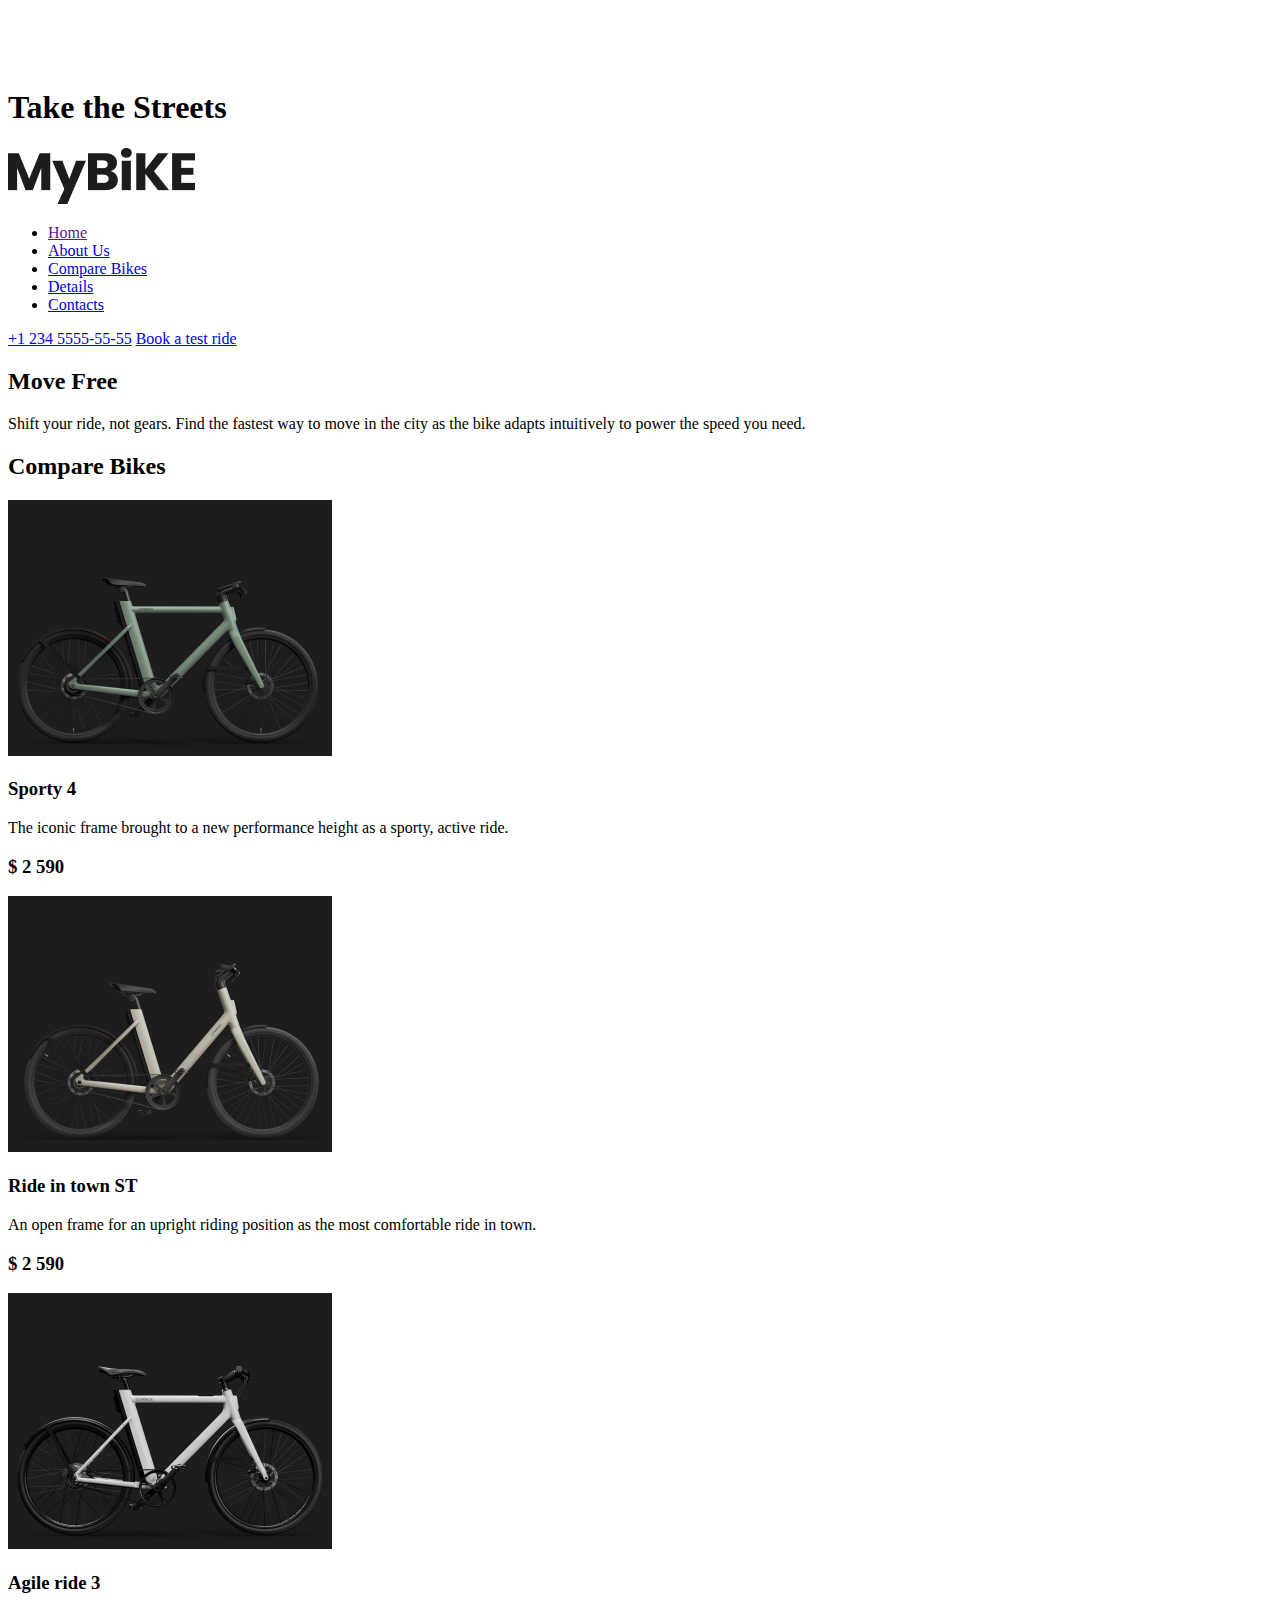
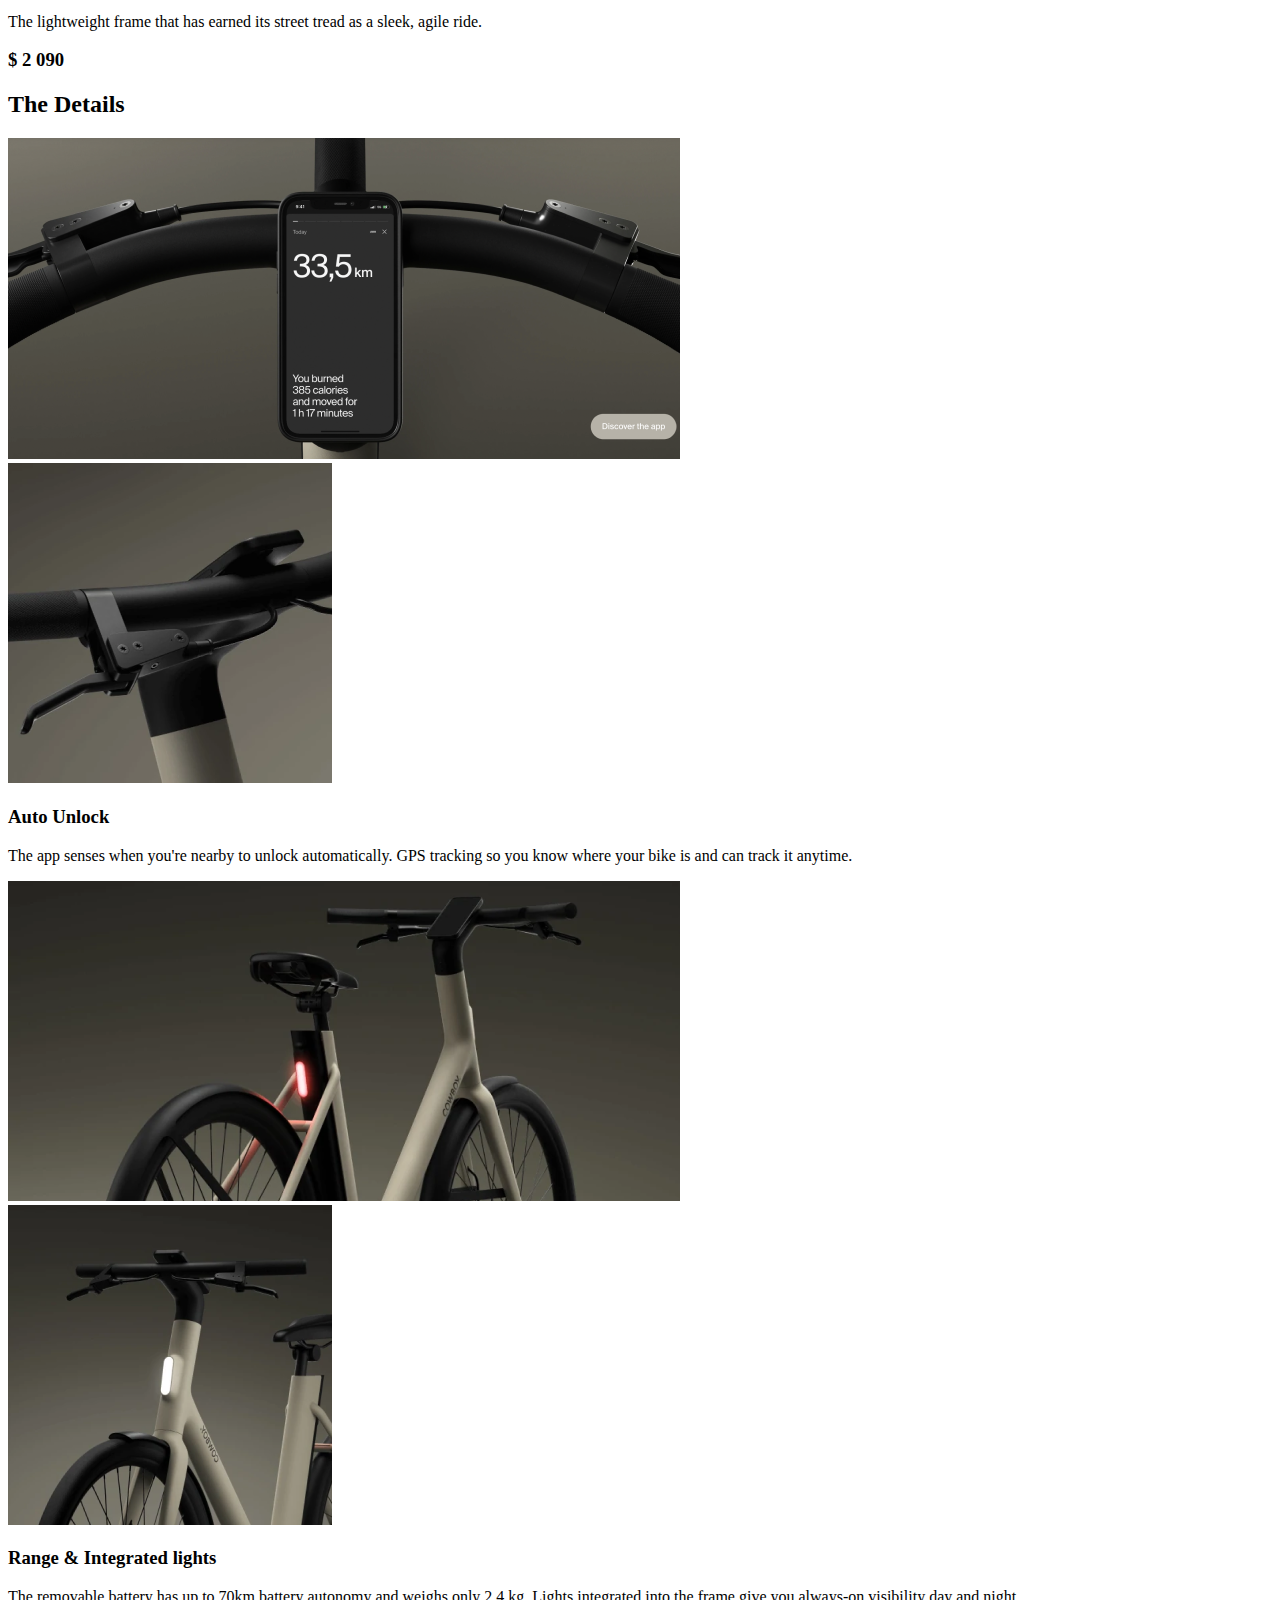
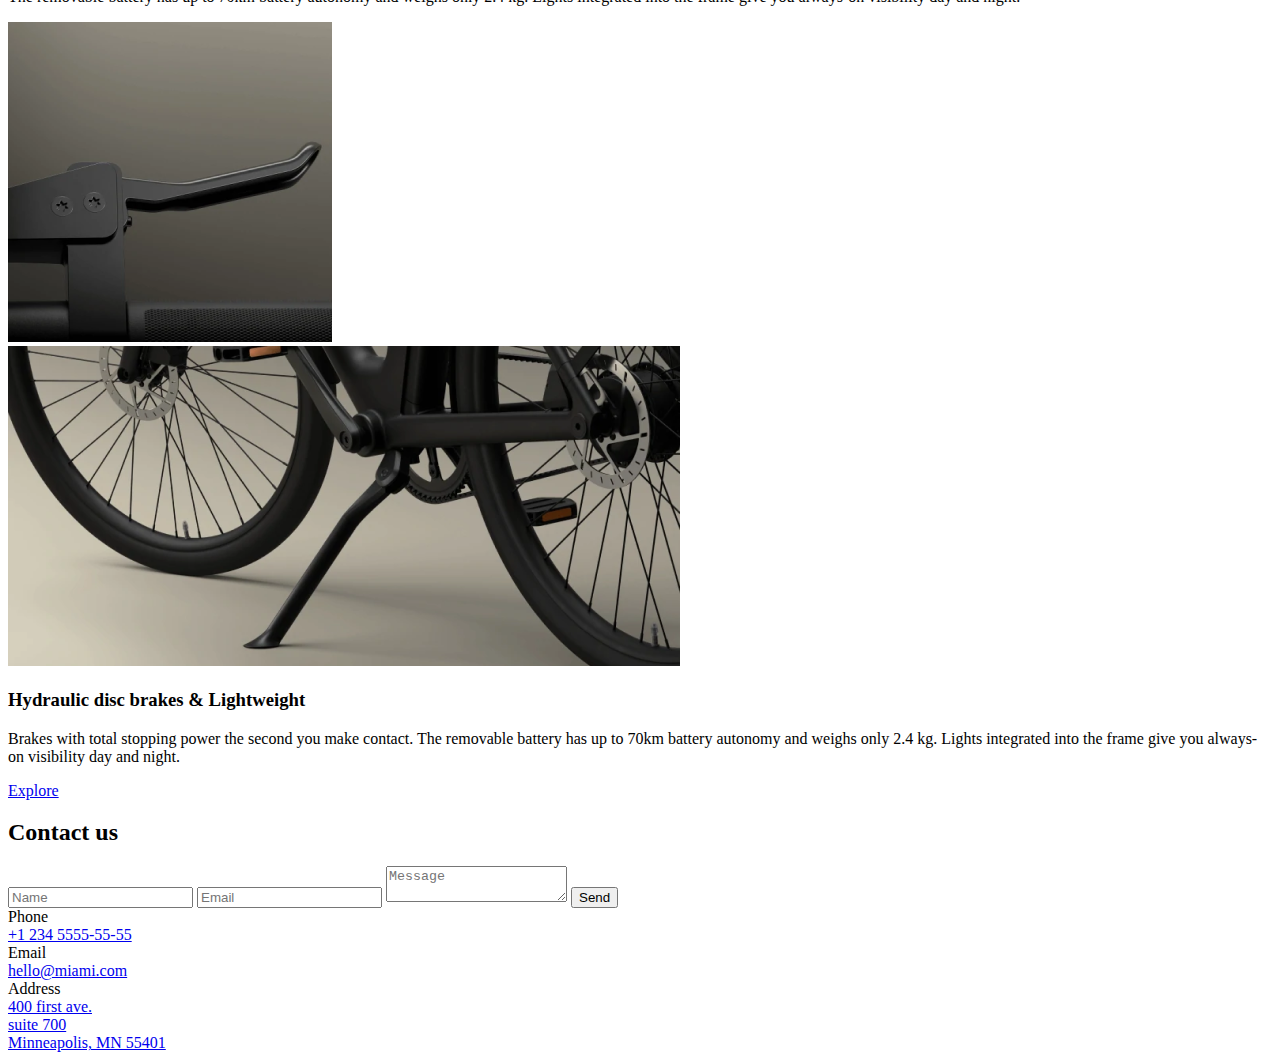
<file: src/index.html>
<!DOCTYPE html>
<html
  lang="en"
  class="page"
>

<head>
  <meta charset="UTF-8">
  <meta
    name="viewport"
    content="width=device-width, initial-scale=1.0"
  >
  <title>MyBike</title>
  <link
    rel="stylesheet"
    href="./styles/main.scss"
  >
  <link
    rel="preconnect"
    href="https://fonts.googleapis.com"
  >
  <link
    rel="preconnect"
    href="https://fonts.gstatic.com"
    crossorigin
  >
  <link
    href="https://fonts.googleapis.com/css2?family=Poppins:wght@100;200;300;400;500;600;700;800;900&family=Roboto:wght@400;500;700&display=swap"
    rel="stylesheet"
  >
</head>

<body class="page__body">
  <header class="header">
    <div class="header__container">
      <div class="header__nav">
        <div class="header__logo">
          <img
            src="./images/logo-w.png"
            alt="MyBike"
            class="header__logo-img"
          >
        </div>

        <div class="header__actions">
          <a
            href="tel:+1 234 5555-55-55"
            class="header__phone icon"
          >
          </a>

          <a
            href="#menu"
            class="header__menu-opener icon"
          >
          </a>
        </div>
      </div>

      <h1 class="header__title">Take the Streets</h1>
    </div>
  </header>

  <nav
    class="page__menu menu"
    id="menu"
  >
    <div class="menu__container">
      <div class="menu__top">
        <img
          src="./images/logo-b.png"
          alt="MyBike"
          class="menu__logo"
        >

        <a
          href="#"
          class="menu__close-button icon"
        ></a>
      </div>

      <ul class="menu__list">
        <li class="menu__item">
          <a
            href=""
            class="menu__link"
          >
            Home
          </a>
        </li>
        <li class="menu__item"><a
            href="#description"
            class="menu__link"
          >
            About Us
          </a>
        </li>
        <li class="menu__item"><a
            href="#compare"
            class="menu__link"
          >
            Compare Bikes
          </a>
        </li>
        <li class="menu__item"><a
            href="#details"
            class="menu__link"
          >
            Details
          </a>
        </li>
        <li class="menu__item"><a
            href="#contacts"
            class="menu__link"
          >
            Contacts
          </a>
        </li>
      </ul>

      <a
        href="tel:+1 234 5555-55-55"
        class="menu__call menu__call--phone"
      >+1 234 5555-55-55</a>
      <a
        href="tel:+1 234 5555-55-55"
        class="menu__call menu__call--action"
      >Book a test ride</a>
    </div>
  </nav>

  <section
    class="description"
    id="description"
  >
    <div class="description__container">
      <h2 class="description__title title">Move Free</h2>
      <p class="description__pargraph">Shift your ride, not gears. Find the fastest way to move in the city as the bike
        adapts intuitively to power the speed you need.</p>
    </div>
  </section>

  <section
    class="compare"
    id="compare"
  >
    <div class="compare__container">
      <h2 class="compare__title title">Compare Bikes</h2>
      <div class="compare__items">
        <div class="compare__item bike">
          <img
            src="./images/bike-1.png"
            alt="bike"
            class="bike__img"
          >
          <h3 class="bike__title">Sporty 4</h3>
          <p class="bike__paragraph">The iconic frame brought to a new performance height as a sporty, active ride.</p>
          <h3 class="bike__price">$ 2 590</h3>
        </div>
        <div class="compare__item bike">
          <img
            src="./images/bike-2.png"
            alt="bike"
            class="bike__img"
          >
          <h3 class="bike__title">Ride in town ST</h3>
          <p class="bike__paragraph">An open frame for an upright riding position as the most comfortable ride in town.
          </p>
          <h3 class="bike__price">$ 2 590</h3>
        </div>
        <div class="compare__item bike">
          <img
            src="./images/bike-3.png"
            alt="bike"
            class="bike__img"
          >
          <h3 class="bike__title">Agile ride 3</h3>
          <p class="bike__paragraph">The lightweight frame that has earned its street tread as a sleek, agile ride.</p>
          <h3 class="bike__price">$ 2 090</h3>
        </div>
      </div>
    </div>
  </section>

  <section
    class="details"
    id="details"
  >
    <div class="details__container">
      <h2 class="details__title title">The Details</h2>
      <div class="details__item place">
        <div class="place__images">
          <div class="place__photo-container"><img
              src="./images/img-1.png"
              alt="bike"
              class="place__img"
            ></div>
          <div class="place__photo-container"><img
              src="./images/img-2.png"
              alt="bike"
              class="place__img"
            ></div>
        </div>
        <h3 class="place__title">Auto Unlock</h3>
        <p class="place__paragraph">The app senses when you're nearby to unlock automatically. GPS tracking so you know
          where your bike is and can track it anytime.</p>
      </div>
      <div class="details__item place">
        <div class="place__images">
          <div class="place__photo-container"><img
              src="./images/img-3.png"
              alt="bike"
              class="place__img"
            ></div>
          <div class="place__photo-container"><img
              src="./images/img-4.png"
              alt="bike"
              class="place__img"
            ></div>
        </div>
        <h3 class="place__title">Range & Integrated lights</h3>
        <p class="place__paragraph">The removable battery has up to 70km battery autonomy and weighs only 2.4 kg. Lights
          integrated into the frame give you always-on visibility day and night.</p>
      </div>
      <div class="details__item place">
        <div class="place__images place__images--last">
          <div class="place__photo-container"><img
              src="./images/img-5.png"
              alt="bike"
              class="place__img"
            ></div>
          <div class="place__photo-container"><img
              src="./images/img-6.png"
              alt="bike"
              class="place__img"
            ></div>
        </div>
        <h3 class="place__title">Hydraulic disc brakes & Lightweight</h3>
        <p class="place__paragraph">Brakes with total stopping power the second you make contact. The removable battery
          has up to 70km battery autonomy and weighs only 2.4 kg. Lights integrated into the frame give you always-on
          visibility day and night.</p>
      </div>
      <a
        href="#"
        class="details__button"
      >Explore</a>
    </div>
  </section>

  <section
    class="contact"
    id="contacts"
  >
    <div class="contact__container">
      <h2 class="contact__title title">Contact us</h2>
      <div class="contact__content">
        <form
          action=""
          class="contact__form form"
        >
          <input
            name="name"
            type="text"
            class="form__item"
            placeholder="Name"
          >
          <input
            name="email"
            type="email"
            class="form__item"
            placeholder="Email"
          >
          <textarea
            name="message"
            class="form__item form__item--textarea"
            placeholder="Message"
          ></textarea>
          <button class="form__button">Send</button>
        </form>
        <div class="contact__info info">
          <div class="info__title">Phone</div>
          <a
            href="tel:+1 234 5555-55-55"
            class="info__link"
          >+1 234 5555-55-55</a>
          <div class="info__title">Email</div>
          <a
            href="mailto:hello@miami.com"
            class="info__link"
          >hello@miami.com</a>
          <div class="info__title">Address</div>
          <a
            href="https://goo.gl/maps/CevLN93EmwRffFKd7"
            class="info__link info__link--last"
          >400 first ave.
            <br>
            suite 700
            <br>
            Minneapolis, MN 55401</a>
        </div>
      </div>
    </div>
  </section>

  <footer class="footer"></footer>
  <script
    type="text/javascript"
    src="scripts/main.js"
  ></script>
</body>

</html>
</file>
